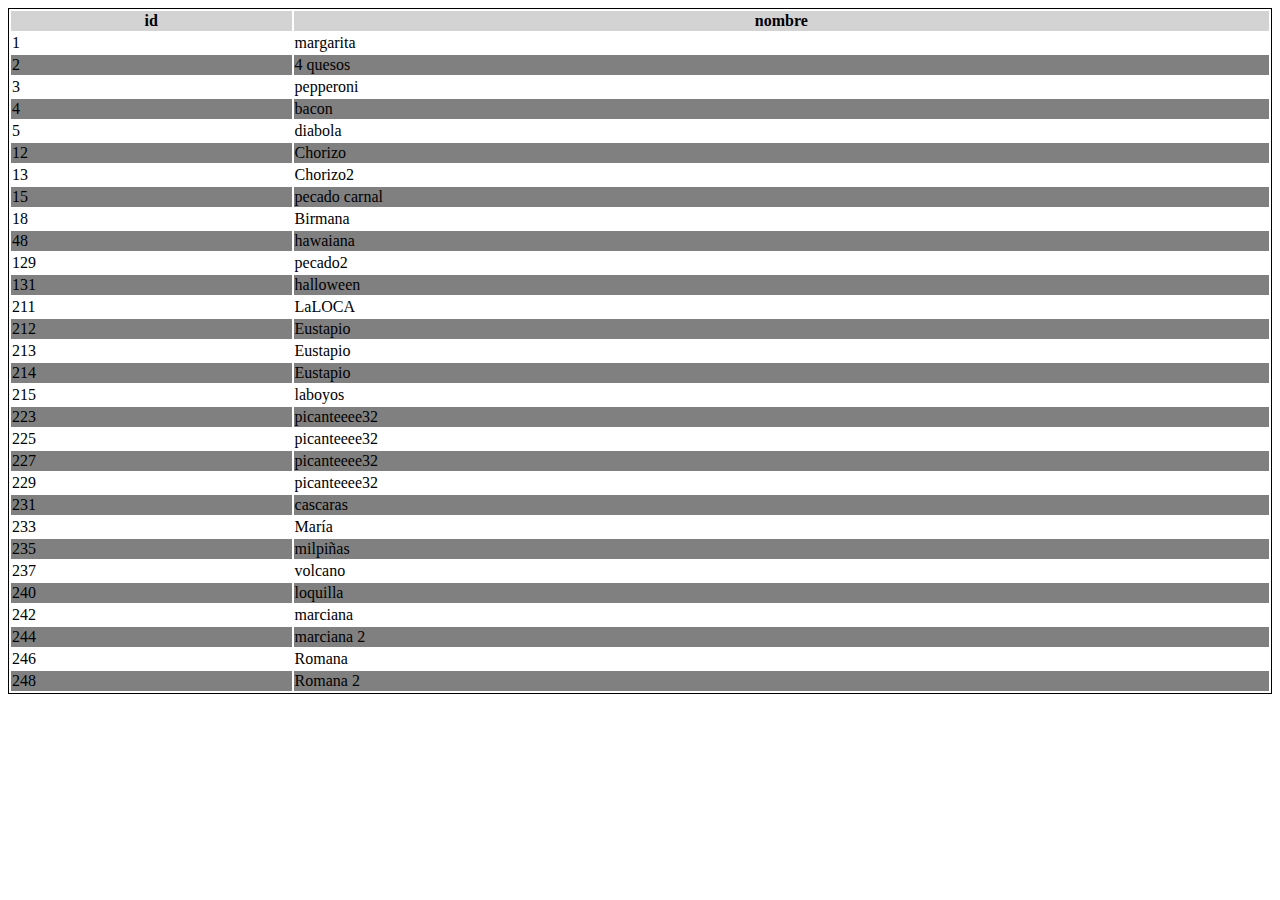
<file: Ejercicio-Pizzas/index.html>
<!DOCTYPE html>
<html lang="es">
<head>
    <meta charset="UTF-8">
    <meta name="viewport" content="width=device-width, initial-scale=1.0">
    <title>PIZZA TABLE</title> 
</head>
<body>
    <div id="tabla">
        
    </div>
    <script src="./script.js" type="module"></script>
</body>
</html>
</file>
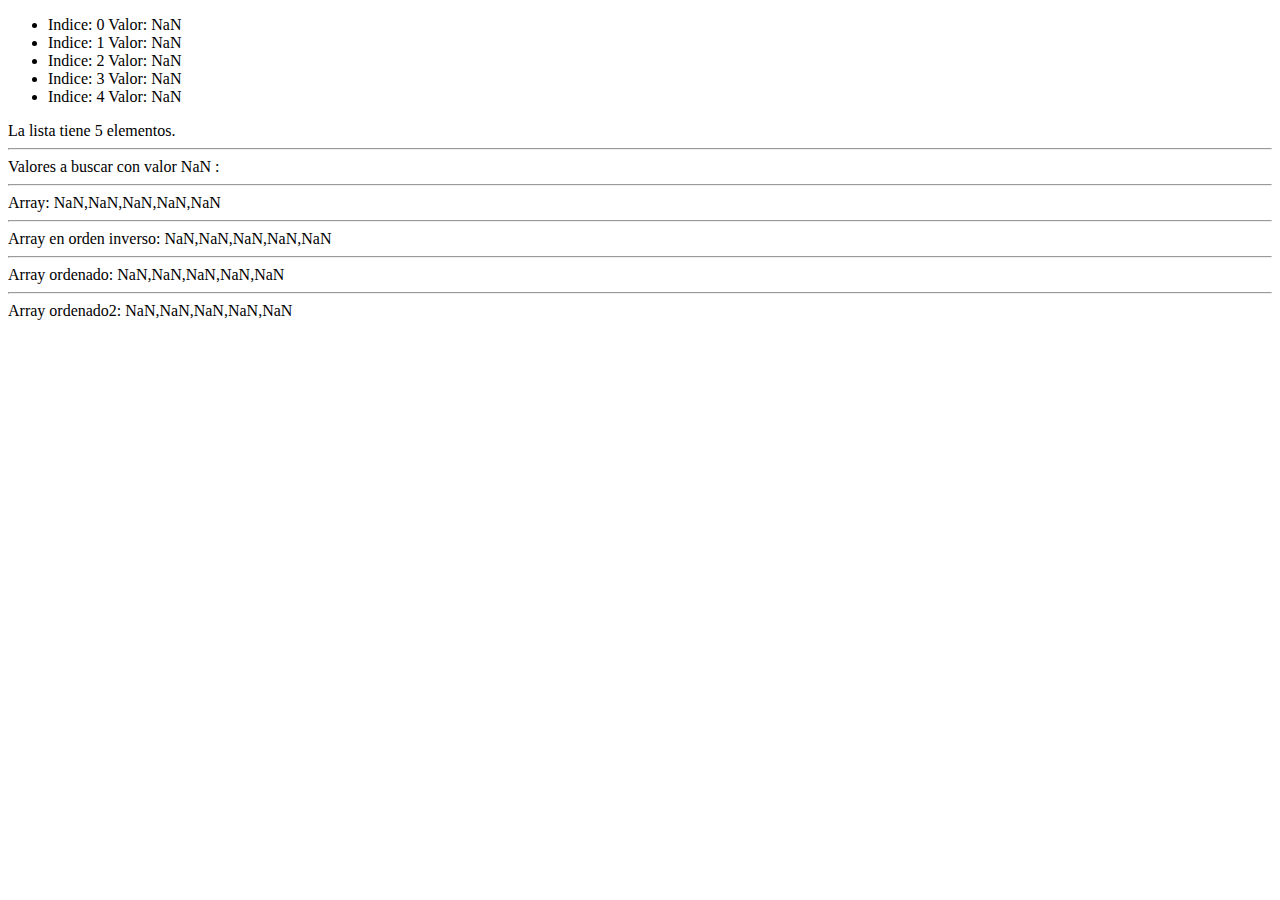
<file: Ejercicio/index.html>
<!DOCTYPE html>
<html lang="en">
<head>
    <meta charset="UTF-8">
    <meta name="viewport" content="width=device-width, initial-scale=1.0">
    <title>Arrays</title>
    <script src="./script.js"></script>
</head>
<body>
    
</body>
</html>
</file>
